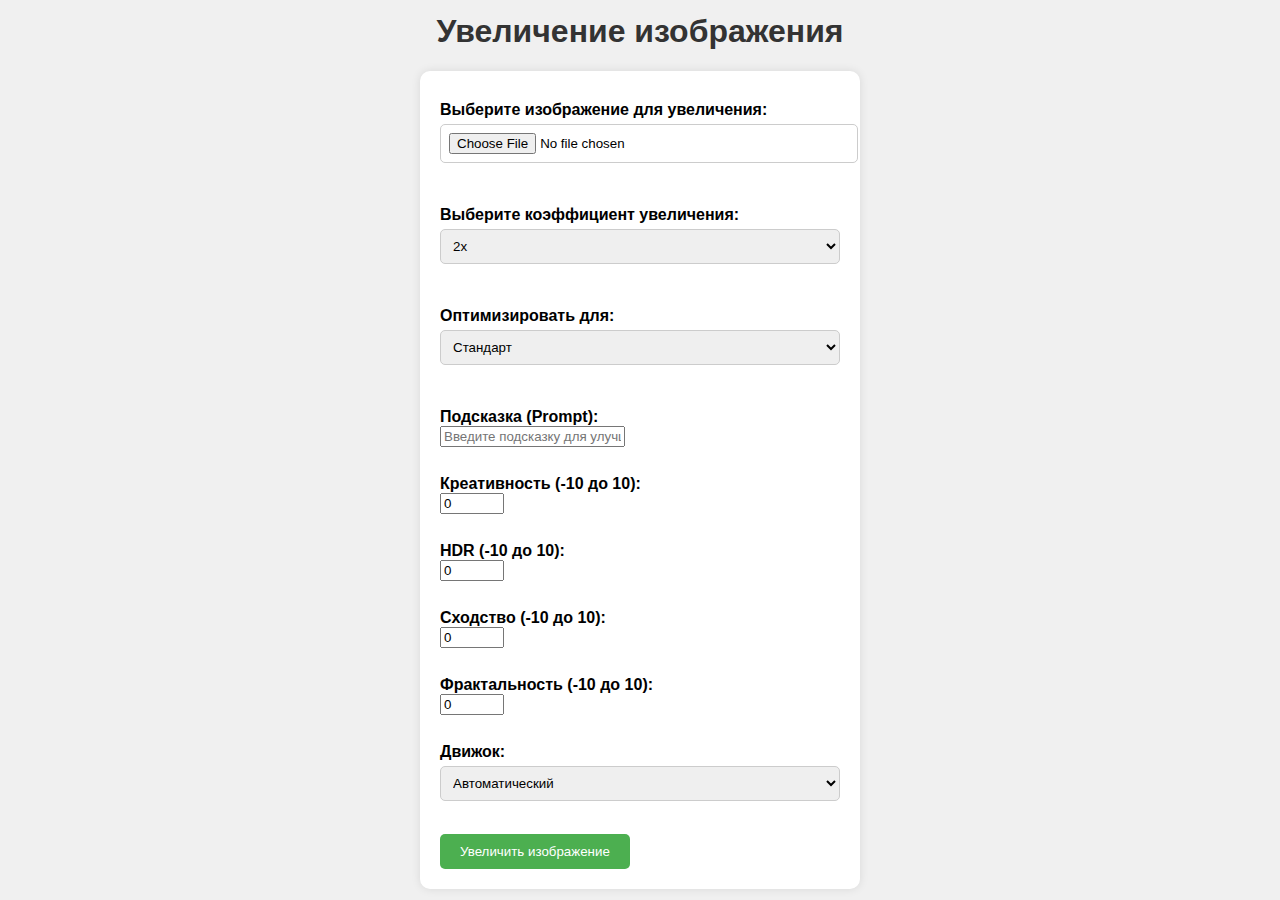
<file: frontend/index.html>
<!DOCTYPE html>
<html lang="ru">
<head>
    <meta charset="UTF-8">
    <meta name="viewport" content="width=device-width, initial-scale=1.0">
    <title>Freepik Image Upscaler API</title>
    <link rel="stylesheet" href="styles.css">
</head>
<body>
    <h1>Увеличение изображения</h1>
    <form id="uploadForm">
        <label for="imageUpload">Выберите изображение для увеличения:</label>
        <input type="file" id="imageUpload" accept="image/*" required><br><br>

        <label for="scaleFactor">Выберите коэффициент увеличения:</label>
        <select id="scaleFactor">
            <option value="2x">2x</option>
            <option value="4x">4x</option>
            <option value="8x">8x</option>
            <option value="16x">16x</option>
        </select><br><br>

        <label for="optimizedFor">Оптимизировать для:</label>
        <select id="optimizedFor">
            <option value="standard">Стандарт</option>
            <option value="soft_portraits">Мягкие портреты</option>
            <option value="hard_portraits">Четкие портреты</option>
            <option value="art_n_illustration">Искусство и иллюстрации</option>
            <option value="videogame_assets">Игровые ресурсы</option>
            <option value="nature_n_landscapes">Природа и пейзажи</option>
            <option value="films_n_photography">Фильмы и фотография</option>
            <option value="3d_renders">3D рендеры</option>
            <option value="science_fiction_n_horror">Научная фантастика и ужасы</option>
        </select><br><br>

        <label for="prompt">Подсказка (Prompt):</label>
        <input type="text" id="prompt" placeholder="Введите подсказку для улучшения"><br><br>

        <label for="creativity">Креативность (-10 до 10):</label>
        <input type="number" id="creativity" min="-10" max="10" value="0"><br><br>

        <label for="hdr">HDR (-10 до 10):</label>
        <input type="number" id="hdr" min="-10" max="10" value="0"><br><br>

        <label for="resemblance">Сходство (-10 до 10):</label>
        <input type="number" id="resemblance" min="-10" max="10" value="0"><br><br>

        <label for="fractality">Фрактальность (-10 до 10):</label>
        <input type="number" id="fractality" min="-10" max="10" value="0"><br><br>

        <label for="engine">Движок:</label>
        <select id="engine">
            <option value="automatic">Автоматический</option>
            <option value="magnific_illusio">Magnific Illusio</option>
            <option value="magnific_sharpy">Magnific Sharpy</option>
            <option value="magnific_sparkle">Magnific Sparkle</option>
        </select><br><br>

        <button type="submit">Увеличить изображение</button>
    </form>

    <div id="result"></div>

    <script src="script.js"></script>
</body>
</html>
</file>
<file: frontend/styles.css>
body {
    font-family: Arial, sans-serif;
    background-color: #f0f0f0;
    margin: 0;
    padding: 0;
    display: flex;
    flex-direction: column;
    align-items: center;
    justify-content: center;
    height: 100vh;
}

h1 {
    color: #333;
}

form {
    background-color: #ffffff;
    padding: 20px;
    border-radius: 10px;
    box-shadow: 0 0 10px rgba(0, 0, 0, 0.1);
    max-width: 400px;
    width: 100%;
}

label {
    font-weight: bold;
    margin-top: 10px;
    display: block;
}

input[type="file"], select {
    width: 100%;
    padding: 8px;
    margin-top: 5px;
    margin-bottom: 15px;
    border-radius: 5px;
    border: 1px solid #ccc;
}

button {
    background-color: #4CAF50;
    color: white;
    padding: 10px 20px;
    border: none;
    border-radius: 5px;
    cursor: pointer;
}

button:hover {
    background-color: #45a049;
}

#result {
    margin-top: 20px;
}

#result img {
    max-width: 100%;
    height: auto;
    border-radius: 10px;
    box-shadow: 0 0 10px rgba(0, 0, 0, 0.1);
}
</file>
